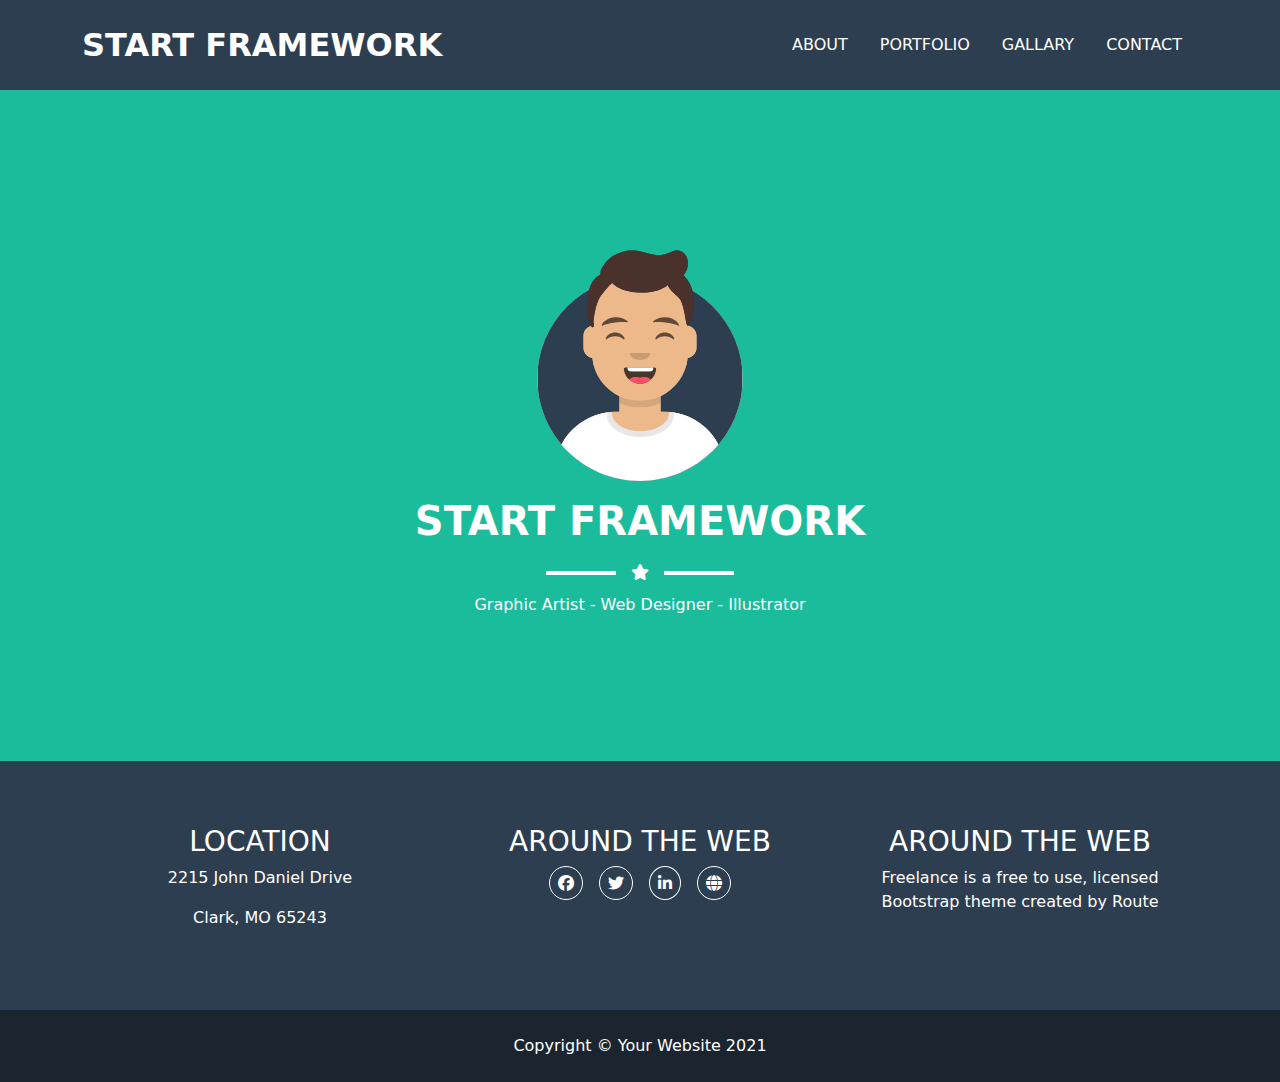
<file: about/index.html>
<!DOCTYPE html><html lang="en" data-critters-container><head>
  <meta charset="utf-8">
  <title>Home</title>
  <base href="/">
  <meta name="viewport" content="width=device-width, initial-scale=1">
  <link rel="icon" type="image/x-icon" href="favicon.ico">
<style>@charset "UTF-8";.fa{font-family:var(--fa-style-family,"Font Awesome 6 Free");font-weight:var(--fa-style,900)}.fa,.fa-brands,.fa-solid{-moz-osx-font-smoothing:grayscale;-webkit-font-smoothing:antialiased;display:var(--fa-display,inline-block);font-style:normal;font-variant:normal;line-height:1;text-rendering:auto}.fa-solid{font-family:"Font Awesome 6 Free"}.fa-brands{font-family:"Font Awesome 6 Brands"}.fa-globe:before{content:"\f0ac"}.fa-star:before{content:"\f005"}:root{--fa-style-family-brands:"Font Awesome 6 Brands";--fa-font-brands:normal 400 1em/1 "Font Awesome 6 Brands"}@font-face{font-family:"Font Awesome 6 Brands";font-style:normal;font-weight:400;font-display:block;src:url("./media/fa-brands-400-MDS4TU4L.woff2") format("woff2"),url("./media/fa-brands-400-CNBICIQT.ttf") format("truetype")}.fa-brands{font-weight:400}.fa-linkedin-in:before{content:"\f0e1"}.fa-facebook:before{content:"\f09a"}.fa-twitter:before{content:"\f099"}:root{--fa-font-regular:normal 400 1em/1 "Font Awesome 6 Free"}@font-face{font-family:"Font Awesome 6 Free";font-style:normal;font-weight:400;font-display:block;src:url("./media/fa-regular-400-N56QV3DR.woff2") format("woff2"),url("./media/fa-regular-400-2FI4ICQD.ttf") format("truetype")}:root{--fa-style-family-classic:"Font Awesome 6 Free";--fa-font-solid:normal 900 1em/1 "Font Awesome 6 Free"}@font-face{font-family:"Font Awesome 6 Free";font-style:normal;font-weight:900;font-display:block;src:url("./media/fa-solid-900-Z3HFQTXF.woff2") format("woff2"),url("./media/fa-solid-900-XVWCCN5V.ttf") format("truetype")}.fa-solid{font-weight:900}:root{--bs-blue:#0d6efd;--bs-indigo:#6610f2;--bs-purple:#6f42c1;--bs-pink:#d63384;--bs-red:#dc3545;--bs-orange:#fd7e14;--bs-yellow:#ffc107;--bs-green:#198754;--bs-teal:#20c997;--bs-cyan:#0dcaf0;--bs-black:#000;--bs-white:#fff;--bs-gray:#6c757d;--bs-gray-dark:#343a40;--bs-gray-100:#f8f9fa;--bs-gray-200:#e9ecef;--bs-gray-300:#dee2e6;--bs-gray-400:#ced4da;--bs-gray-500:#adb5bd;--bs-gray-600:#6c757d;--bs-gray-700:#495057;--bs-gray-800:#343a40;--bs-gray-900:#212529;--bs-primary:#0d6efd;--bs-secondary:#6c757d;--bs-success:#198754;--bs-info:#0dcaf0;--bs-warning:#ffc107;--bs-danger:#dc3545;--bs-light:#f8f9fa;--bs-dark:#212529;--bs-primary-rgb:13,110,253;--bs-secondary-rgb:108,117,125;--bs-success-rgb:25,135,84;--bs-info-rgb:13,202,240;--bs-warning-rgb:255,193,7;--bs-danger-rgb:220,53,69;--bs-light-rgb:248,249,250;--bs-dark-rgb:33,37,41;--bs-primary-text-emphasis:#052c65;--bs-secondary-text-emphasis:#2b2f32;--bs-success-text-emphasis:#0a3622;--bs-info-text-emphasis:#055160;--bs-warning-text-emphasis:#664d03;--bs-danger-text-emphasis:#58151c;--bs-light-text-emphasis:#495057;--bs-dark-text-emphasis:#495057;--bs-primary-bg-subtle:#cfe2ff;--bs-secondary-bg-subtle:#e2e3e5;--bs-success-bg-subtle:#d1e7dd;--bs-info-bg-subtle:#cff4fc;--bs-warning-bg-subtle:#fff3cd;--bs-danger-bg-subtle:#f8d7da;--bs-light-bg-subtle:#fcfcfd;--bs-dark-bg-subtle:#ced4da;--bs-primary-border-subtle:#9ec5fe;--bs-secondary-border-subtle:#c4c8cb;--bs-success-border-subtle:#a3cfbb;--bs-info-border-subtle:#9eeaf9;--bs-warning-border-subtle:#ffe69c;--bs-danger-border-subtle:#f1aeb5;--bs-light-border-subtle:#e9ecef;--bs-dark-border-subtle:#adb5bd;--bs-white-rgb:255,255,255;--bs-black-rgb:0,0,0;--bs-font-sans-serif:system-ui,-apple-system,"Segoe UI",Roboto,"Helvetica Neue","Noto Sans","Liberation Sans",Arial,sans-serif,"Apple Color Emoji","Segoe UI Emoji","Segoe UI Symbol","Noto Color Emoji";--bs-font-monospace:SFMono-Regular,Menlo,Monaco,Consolas,"Liberation Mono","Courier New",monospace;--bs-gradient:linear-gradient(180deg, rgba(255, 255, 255, .15), rgba(255, 255, 255, 0));--bs-body-font-family:var(--bs-font-sans-serif);--bs-body-font-size:1rem;--bs-body-font-weight:400;--bs-body-line-height:1.5;--bs-body-color:#212529;--bs-body-color-rgb:33,37,41;--bs-body-bg:#fff;--bs-body-bg-rgb:255,255,255;--bs-emphasis-color:#000;--bs-emphasis-color-rgb:0,0,0;--bs-secondary-color:rgba(33, 37, 41, .75);--bs-secondary-color-rgb:33,37,41;--bs-secondary-bg:#e9ecef;--bs-secondary-bg-rgb:233,236,239;--bs-tertiary-color:rgba(33, 37, 41, .5);--bs-tertiary-color-rgb:33,37,41;--bs-tertiary-bg:#f8f9fa;--bs-tertiary-bg-rgb:248,249,250;--bs-heading-color:inherit;--bs-link-color:#0d6efd;--bs-link-color-rgb:13,110,253;--bs-link-decoration:underline;--bs-link-hover-color:#0a58ca;--bs-link-hover-color-rgb:10,88,202;--bs-code-color:#d63384;--bs-highlight-color:#212529;--bs-highlight-bg:#fff3cd;--bs-border-width:1px;--bs-border-style:solid;--bs-border-color:#dee2e6;--bs-border-color-translucent:rgba(0, 0, 0, .175);--bs-border-radius:.375rem;--bs-border-radius-sm:.25rem;--bs-border-radius-lg:.5rem;--bs-border-radius-xl:1rem;--bs-border-radius-xxl:2rem;--bs-border-radius-2xl:var(--bs-border-radius-xxl);--bs-border-radius-pill:50rem;--bs-box-shadow:0 .5rem 1rem rgba(0, 0, 0, .15);--bs-box-shadow-sm:0 .125rem .25rem rgba(0, 0, 0, .075);--bs-box-shadow-lg:0 1rem 3rem rgba(0, 0, 0, .175);--bs-box-shadow-inset:inset 0 1px 2px rgba(0, 0, 0, .075);--bs-focus-ring-width:.25rem;--bs-focus-ring-opacity:.25;--bs-focus-ring-color:rgba(13, 110, 253, .25);--bs-form-valid-color:#198754;--bs-form-valid-border-color:#198754;--bs-form-invalid-color:#dc3545;--bs-form-invalid-border-color:#dc3545}*,:after,:before{box-sizing:border-box}@media (prefers-reduced-motion:no-preference){:root{scroll-behavior:smooth}}body{margin:0;font-family:var(--bs-body-font-family);font-size:var(--bs-body-font-size);font-weight:var(--bs-body-font-weight);line-height:var(--bs-body-line-height);color:var(--bs-body-color);text-align:var(--bs-body-text-align);background-color:var(--bs-body-bg);-webkit-text-size-adjust:100%;-webkit-tap-highlight-color:transparent}.h1,h2,h3{margin-top:0;margin-bottom:.5rem;font-weight:500;line-height:1.2;color:var(--bs-heading-color)}.h1{font-size:calc(1.375rem + 1.5vw)}@media (min-width:1200px){.h1{font-size:2.5rem}}h2{font-size:calc(1.325rem + .9vw)}@media (min-width:1200px){h2{font-size:2rem}}h3{font-size:calc(1.3rem + .6vw)}@media (min-width:1200px){h3{font-size:1.75rem}}p{margin-top:0;margin-bottom:1rem}ul{padding-left:2rem}ul{margin-top:0;margin-bottom:1rem}a{color:rgba(var(--bs-link-color-rgb),var(--bs-link-opacity,1));text-decoration:underline}a:hover{--bs-link-color-rgb:var(--bs-link-hover-color-rgb)}img{vertical-align:middle}button{border-radius:0}button:focus:not(:focus-visible){outline:0}button{margin:0;font-family:inherit;font-size:inherit;line-height:inherit}button{text-transform:none}[type=button],button{-webkit-appearance:button}[type=button]:not(:disabled),button:not(:disabled){cursor:pointer}.container{--bs-gutter-x:1.5rem;--bs-gutter-y:0;width:100%;padding-right:calc(var(--bs-gutter-x) * .5);padding-left:calc(var(--bs-gutter-x) * .5);margin-right:auto;margin-left:auto}@media (min-width:576px){.container{max-width:540px}}@media (min-width:768px){.container{max-width:720px}}@media (min-width:992px){.container{max-width:960px}}@media (min-width:1200px){.container{max-width:1140px}}@media (min-width:1400px){.container{max-width:1320px}}:root{--bs-breakpoint-xs:0;--bs-breakpoint-sm:576px;--bs-breakpoint-md:768px;--bs-breakpoint-lg:992px;--bs-breakpoint-xl:1200px;--bs-breakpoint-xxl:1400px}.row{--bs-gutter-x:1.5rem;--bs-gutter-y:0;display:flex;flex-wrap:wrap;margin-top:calc(-1 * var(--bs-gutter-y));margin-right:calc(-.5 * var(--bs-gutter-x));margin-left:calc(-.5 * var(--bs-gutter-x))}.row>*{flex-shrink:0;width:100%;max-width:100%;padding-right:calc(var(--bs-gutter-x) * .5);padding-left:calc(var(--bs-gutter-x) * .5);margin-top:var(--bs-gutter-y)}.g-4{--bs-gutter-x:1.5rem}.g-4{--bs-gutter-y:1.5rem}@media (min-width:768px){.row-cols-md-3>*{flex:0 0 auto;width:33.33333333%}}.collapse:not(.show){display:none}.nav-link{display:block;padding:var(--bs-nav-link-padding-y) var(--bs-nav-link-padding-x);font-size:var(--bs-nav-link-font-size);font-weight:var(--bs-nav-link-font-weight);color:var(--bs-nav-link-color);text-decoration:none;background:0 0;border:0;transition:color .15s ease-in-out,background-color .15s ease-in-out,border-color .15s ease-in-out}@media (prefers-reduced-motion:reduce){.nav-link{transition:none}}.nav-link:focus,.nav-link:hover{color:var(--bs-nav-link-hover-color)}.nav-link:focus-visible{outline:0;box-shadow:0 0 0 .25rem #0d6efd40}.nav-link:disabled{color:var(--bs-nav-link-disabled-color);pointer-events:none;cursor:default}.navbar{--bs-navbar-padding-x:0;--bs-navbar-padding-y:.5rem;--bs-navbar-color:rgba(var(--bs-emphasis-color-rgb), .65);--bs-navbar-hover-color:rgba(var(--bs-emphasis-color-rgb), .8);--bs-navbar-disabled-color:rgba(var(--bs-emphasis-color-rgb), .3);--bs-navbar-active-color:rgba(var(--bs-emphasis-color-rgb), 1);--bs-navbar-brand-padding-y:.3125rem;--bs-navbar-brand-margin-end:1rem;--bs-navbar-brand-font-size:1.25rem;--bs-navbar-brand-color:rgba(var(--bs-emphasis-color-rgb), 1);--bs-navbar-brand-hover-color:rgba(var(--bs-emphasis-color-rgb), 1);--bs-navbar-nav-link-padding-x:.5rem;--bs-navbar-toggler-padding-y:.25rem;--bs-navbar-toggler-padding-x:.75rem;--bs-navbar-toggler-font-size:1.25rem;--bs-navbar-toggler-icon-bg:url("data:image/svg+xml,%3csvg xmlns='http://www.w3.org/2000/svg' viewBox='0 0 30 30'%3e%3cpath stroke='rgba%2833, 37, 41, 0.75%29' stroke-linecap='round' stroke-miterlimit='10' stroke-width='2' d='M4 7h22M4 15h22M4 23h22'/%3e%3c/svg%3e");--bs-navbar-toggler-border-color:rgba(var(--bs-emphasis-color-rgb), .15);--bs-navbar-toggler-border-radius:var(--bs-border-radius);--bs-navbar-toggler-focus-width:.25rem;--bs-navbar-toggler-transition:box-shadow .15s ease-in-out;position:relative;display:flex;flex-wrap:wrap;align-items:center;justify-content:space-between;padding:var(--bs-navbar-padding-y) var(--bs-navbar-padding-x)}.navbar>.container{display:flex;flex-wrap:inherit;align-items:center;justify-content:space-between}.navbar-brand{padding-top:var(--bs-navbar-brand-padding-y);padding-bottom:var(--bs-navbar-brand-padding-y);margin-right:var(--bs-navbar-brand-margin-end);font-size:var(--bs-navbar-brand-font-size);color:var(--bs-navbar-brand-color);text-decoration:none;white-space:nowrap}.navbar-brand:focus,.navbar-brand:hover{color:var(--bs-navbar-brand-hover-color)}.navbar-nav{--bs-nav-link-padding-x:0;--bs-nav-link-padding-y:.5rem;--bs-nav-link-font-weight: ;--bs-nav-link-color:var(--bs-navbar-color);--bs-nav-link-hover-color:var(--bs-navbar-hover-color);--bs-nav-link-disabled-color:var(--bs-navbar-disabled-color);display:flex;flex-direction:column;padding-left:0;margin-bottom:0;list-style:none}.navbar-collapse{flex-basis:100%;flex-grow:1;align-items:center}.navbar-toggler{padding:var(--bs-navbar-toggler-padding-y) var(--bs-navbar-toggler-padding-x);font-size:var(--bs-navbar-toggler-font-size);line-height:1;color:var(--bs-navbar-color);background-color:transparent;border:var(--bs-border-width) solid var(--bs-navbar-toggler-border-color);border-radius:var(--bs-navbar-toggler-border-radius);transition:var(--bs-navbar-toggler-transition)}@media (prefers-reduced-motion:reduce){.navbar-toggler{transition:none}}.navbar-toggler:hover{text-decoration:none}.navbar-toggler:focus{text-decoration:none;outline:0;box-shadow:0 0 0 var(--bs-navbar-toggler-focus-width)}.navbar-toggler-icon{display:inline-block;width:1.5em;height:1.5em;vertical-align:middle;background-image:var(--bs-navbar-toggler-icon-bg);background-repeat:no-repeat;background-position:center;background-size:100%}@media (min-width:992px){.navbar-expand-lg{flex-wrap:nowrap;justify-content:flex-start}.navbar-expand-lg .navbar-nav{flex-direction:row}.navbar-expand-lg .navbar-nav .nav-link{padding-right:var(--bs-navbar-nav-link-padding-x);padding-left:var(--bs-navbar-nav-link-padding-x)}.navbar-expand-lg .navbar-collapse{display:flex!important;flex-basis:auto}.navbar-expand-lg .navbar-toggler{display:none}}.navbar-dark{--bs-navbar-color:rgba(255, 255, 255, .55);--bs-navbar-hover-color:rgba(255, 255, 255, .75);--bs-navbar-disabled-color:rgba(255, 255, 255, .25);--bs-navbar-active-color:#fff;--bs-navbar-brand-color:#fff;--bs-navbar-brand-hover-color:#fff;--bs-navbar-toggler-border-color:rgba(255, 255, 255, .1);--bs-navbar-toggler-icon-bg:url("data:image/svg+xml,%3csvg xmlns='http://www.w3.org/2000/svg' viewBox='0 0 30 30'%3e%3cpath stroke='rgba%28255, 255, 255, 0.55%29' stroke-linecap='round' stroke-miterlimit='10' stroke-width='2' d='M4 7h22M4 15h22M4 23h22'/%3e%3c/svg%3e")}.d-flex{display:flex!important}.border{border:var(--bs-border-width) var(--bs-border-style) var(--bs-border-color)!important}.border-white{--bs-border-opacity:1;border-color:rgba(var(--bs-white-rgb),var(--bs-border-opacity))!important}.border-1{border-width:1px!important}.w-50{width:50%!important}.flex-column{flex-direction:column!important}.justify-content-center{justify-content:center!important}.align-items-center{align-items:center!important}.mx-2{margin-right:.5rem!important;margin-left:.5rem!important}.my-2{margin-top:.5rem!important;margin-bottom:.5rem!important}.mt-3{margin-top:1rem!important}.mt-4{margin-top:1.5rem!important}.ms-auto{margin-left:auto!important}.p-2{padding:.5rem!important}.py-4{padding-top:1.5rem!important;padding-bottom:1.5rem!important}.fs-2{font-size:calc(1.325rem + .9vw)!important}.fw-medium{font-weight:500!important}.fw-bold{font-weight:700!important}.text-center{text-align:center!important}.text-uppercase{text-transform:uppercase!important}.text-white{--bs-text-opacity:1;color:rgba(var(--bs-white-rgb),var(--bs-text-opacity))!important}.rounded-circle{border-radius:50%!important}@media (min-width:1200px){.fs-2{font-size:2rem!important}}:root{--color1: #1abc9c;--color2: #2c3e50;--color3: #1a252f;--color4: #1abc9ce6}.bg-color1{background-color:var(--color1)}.bg-color2{background-color:var(--color2)}.bg-color3{background-color:var(--color3)}.p-y{padding-top:4rem;padding-bottom:4rem}.p-yy{padding-top:8rem;padding-bottom:8rem}.star-lines{position:relative}.star-lines i{padding:0 15px}.star-lines span{display:inline-block;vertical-align:middle;height:4px;width:70px;background-color:#fff}
</style><link rel="stylesheet" href="styles-LFY2CTAY.css" media="print" onload="this.media='all'"><noscript><link rel="stylesheet" href="styles-LFY2CTAY.css"></noscript><link rel="modulepreload" href="chunk-WHCYNHCJ.js"></head>
<body><!--nghm-->
  <app-root _nghost-ng-c582792440 ng-version="17.3.12" ngh="1" ng-server-context="ssg"><app-navbar _ngcontent-ng-c582792440 _nghost-ng-c1580771921 ngh="0"><nav _ngcontent-ng-c1580771921 class="navbar navbar-expand-lg bg-color2 navbar-dark"><div _ngcontent-ng-c1580771921 class="container my-2"><a _ngcontent-ng-c1580771921 routerlink="home" class="navbar-brand fs-2 text-uppercase fw-bold" href="#/home">start framework</a><button _ngcontent-ng-c1580771921 type="button" data-bs-toggle="collapse" data-bs-target="#navbarNav" aria-controls="navbarNav" aria-expanded="false" aria-label="Toggle navigation" class="navbar-toggler"><span _ngcontent-ng-c1580771921 class="navbar-toggler-icon"></span></button><div _ngcontent-ng-c1580771921 id="navbarNav" class="collapse navbar-collapse"><ul _ngcontent-ng-c1580771921 class="navbar-nav ms-auto"><li _ngcontent-ng-c1580771921 class="nav-item"><a _ngcontent-ng-c1580771921 routerlinkactive="rounded-pill bg-color1 color1" routerlink="about" class="nav-link text-uppercase text-white fw-medium mx-2" href="#/about">About</a></li><li _ngcontent-ng-c1580771921 class="nav-item"><a _ngcontent-ng-c1580771921 routerlinkactive="rounded-pill bg-color1 color1" routerlink="portfolio" class="nav-link text-uppercase text-white fw-medium mx-2" href="#/portfolio">Portfolio</a></li><li _ngcontent-ng-c1580771921 class="nav-item"><a _ngcontent-ng-c1580771921 routerlinkactive="rounded-pill bg-color1 color1" routerlink="gallery" class="nav-link text-uppercase text-white fw-medium mx-2" href="#/gallery">Gallary</a></li><li _ngcontent-ng-c1580771921 class="nav-item"><a _ngcontent-ng-c1580771921 routerlinkactive="rounded-pill bg-color1 color1" routerlink="contact" class="nav-link text-uppercase text-white fw-medium mx-2" href="#/contact">Contact</a></li></ul></div></div></nav></app-navbar><router-outlet _ngcontent-ng-c582792440></router-outlet><app-home _nghost-ng-c2663131133 ngh="0"><div _ngcontent-ng-c2663131133 class="bg-color1"><div _ngcontent-ng-c2663131133 class="container"><div _ngcontent-ng-c2663131133 class="d-flex text-center justify-content-center align-items-center p-yy"><div _ngcontent-ng-c2663131133 class="d-flex flex-column justify-content-center text-white"><div _ngcontent-ng-c2663131133 class="mt-4"><img _ngcontent-ng-c2663131133 src="assets/images/avataaars.svg" alt="main photo" class="w-50"></div><h2 _ngcontent-ng-c2663131133 class="mt-3 fw-bold h1">START FRAMEWORK</h2><span _ngcontent-ng-c2663131133 class="my-2 star-lines"><span _ngcontent-ng-c2663131133></span><i _ngcontent-ng-c2663131133 class="fa fa-star"></i><span _ngcontent-ng-c2663131133></span></span><p _ngcontent-ng-c2663131133>Graphic Artist - Web Designer - Illustrator</p></div></div></div></div></app-home><!----><app-footer _ngcontent-ng-c582792440 _nghost-ng-c4257083886 ngh="0"><div _ngcontent-ng-c4257083886 class="bg-color2 text-white p-y"><div _ngcontent-ng-c4257083886 class="container"><div _ngcontent-ng-c4257083886 class="row row-cols-md-3 g-4 text-center"><div _ngcontent-ng-c4257083886><h3 _ngcontent-ng-c4257083886>LOCATION</h3><p _ngcontent-ng-c4257083886>2215 John Daniel Drive</p><p _ngcontent-ng-c4257083886>Clark, MO 65243</p></div><div _ngcontent-ng-c4257083886><h3 _ngcontent-ng-c4257083886>AROUND THE WEB</h3><div _ngcontent-ng-c4257083886 class="d-flex justify-content-center"><div _ngcontent-ng-c4257083886 class="mx-2 rounded-circle border border-1 border-white"><i _ngcontent-ng-c4257083886 class="p-2 fa-brands fa-facebook"></i></div><div _ngcontent-ng-c4257083886 class="mx-2 rounded-circle border border-1 border-white"><i _ngcontent-ng-c4257083886 class="p-2 fa-brands fa-twitter"></i></div><div _ngcontent-ng-c4257083886 class="mx-2 rounded-circle border border-1 border-white"><i _ngcontent-ng-c4257083886 class="p-2 fa-brands fa-linkedin-in"></i></div><div _ngcontent-ng-c4257083886 class="mx-2 rounded-circle border border-1 border-white"><i _ngcontent-ng-c4257083886 class="p-2 fa-solid fa-globe"></i></div></div></div><div _ngcontent-ng-c4257083886><h3 _ngcontent-ng-c4257083886>AROUND THE WEB</h3><p _ngcontent-ng-c4257083886>Freelance is a free to use, licensed Bootstrap theme created by Route</p></div></div></div></div><footer _ngcontent-ng-c4257083886 class="bg-color3 text-white text-center py-4">Copyright © Your Website 2021</footer></app-footer></app-root>
<script src="polyfills-SCHOHYNV.js" type="module"></script><script src="scripts-EEEIPNC3.js" defer></script><script src="main-V24MW4SP.js" type="module"></script>

<script id="ng-state" type="application/json">{"__nghData__":[{},{"c":{"1":[{"i":"c2663131133","r":1}]}}]}</script></body></html>
</file>
